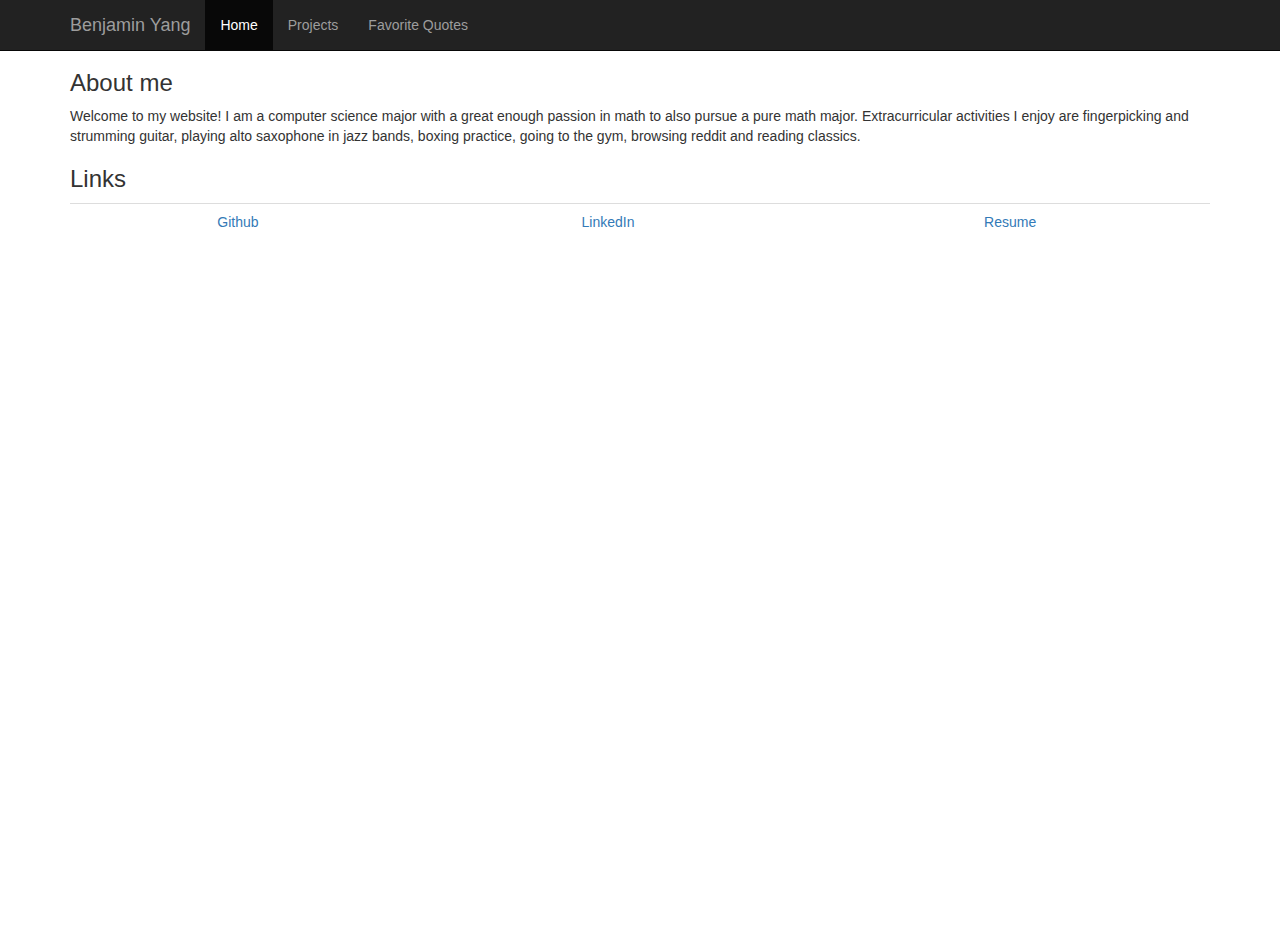
<file: index.html>
<!DOCTYPE html>
<html lang="en">
<head>
	<meta charset="utf-8">
	<meta http-equiv="X-UA-Compatible" content="IE=edge">
	<meta name="viewport" content="width=device-width, initial-scale=1">
	<meta name="author" content="Benjamin Yang">

	<title>Ben's Website</title>

	<link href="css/bootstrap.min.css" rel="stylesheet">
	<link href="css/customcss/main.css" rel="stylesheet">
</head>

<body>
	<div id="notcanvas">
		<nav class="navbar navbar-inverse navbar-fixed-top">
			<div class="container">
				<div class="navbar-header">
					<button type="button" class="navbar-toggle collapsed" data-toggle="collapse" data-target="#navbar" aria-expanded="false" aria-controls="navbar">
						<span class="sr-only">Toggle navigation</span>
						<span class="icon-bar"></span>
						<span class="icon-bar"></span>
						<span class="icon-bar"></span>
					</button>
					<a class="navbar-brand" href="">Benjamin Yang</a>
				</div>
				<div id="navbar" class="collapse navbar-collapse">
					<ul class="nav navbar-nav">
						<li class="active"><a href="">Home</a></li>
						<li><a href="projects.html">Projects</a></li>
						<li><a href="quotes.html">Favorite Quotes</a></li>
					</ul>
				</div>
			</div>
		</nav>
		<div class="container">
			<h3>About me</h3>
			<p>Welcome to my website! I am a computer science major with a great enough passion in math to also pursue a pure math major. Extracurricular activities I enjoy are fingerpicking and strumming guitar, playing alto saxophone in jazz bands, boxing practice, going to the gym, browsing reddit and reading classics.</p>
			<h3>Links</h3>
			<table class="table centerdata">
				<tbody>
					<tr>
						<td>
							<a href="https://github.com/flippedAben" target="_blank">Github</a><br>
						</td>
						<td>
							<a href="https://www.linkedin.com/in/yyangben" target="_blank">LinkedIn</a><br>				
						</td>
						<td>
							<a href="Professional_Resume.pdf" target="_blank">Resume</a><br>
						</td>
					</tr>
				</tbody>
			</table>
		</div>
	</div>
	<canvas id="canvas"></canvas>
	<script src="js/customjs/tree.js" type="text/javascript"></script>
	<!-- jquery one must come before the bootstrap one !-->
	<script src="https://ajax.googleapis.com/ajax/libs/jquery/1.11.3/jquery.min.js"></script>
	<script src="js/bootstrap.min.js"></script>
</body>
</html>
</file>
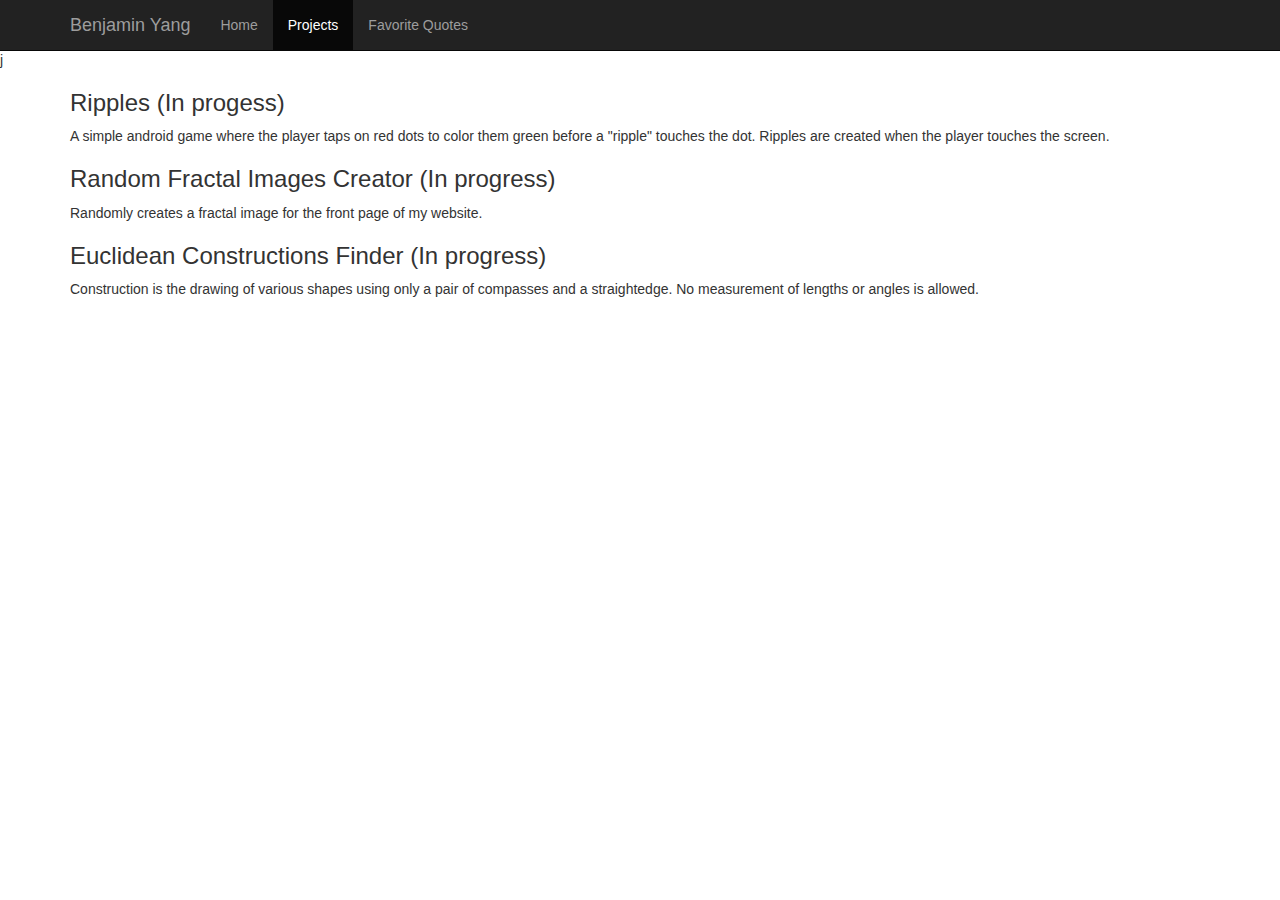
<file: projects.html>
j<!DOCTYPE html>
<html lang="en">
<head>
	<meta charset="utf-8">
	<meta http-equiv="X-UA-Compatible" content="IE=edge">
	<meta name="viewport" content="width=device-width, initial-scale=1">
	<meta name="author" content="Benjamin Yang">

	<title>Ben's Website</title>

	<link href="css/bootstrap.min.css" rel="stylesheet">
	<link href="css/customcss/main.css" rel="stylesheet">
</head>

<body>
	<nav class="navbar navbar-inverse navbar-fixed-top">
		<div class="container">
			<div class="navbar-header">
				<button type="button" class="navbar-toggle collapsed" data-toggle="collapse" data-target="#navbar" aria-expanded="false" aria-controls="navbar">
					<span class="sr-only">Toggle navigation</span>
					<span class="icon-bar"></span>
					<span class="icon-bar"></span>
					<span class="icon-bar"></span>
				</button>
				<a class="navbar-brand" href="">Benjamin Yang</a>
			</div>
			<div id="navbar" class="collapse navbar-collapse">
				<ul class="nav navbar-nav">
					<li><a href="index.html">Home</a></li>
					<li class="active"><a href="">Projects</a></li>
					<li><a href="quotes.html">Favorite Quotes</a></li>
				</ul>
			</div>
		</div>
	</nav>

	<div class="container">
		<div>
			<h3>Ripples (In progess)</h3>
			<p>
				A simple android game where the player taps on red dots to color them green before a "ripple" touches the dot. Ripples are created when the player touches the screen. <br>
			</p>
			<h3>Random Fractal Images Creator (In progress)</h3>
			<p>
				Randomly creates a fractal image for the front page of my website.
			</p>
			<h3>Euclidean Constructions Finder (In progress)</h3>
			<p>
				Construction is the drawing of various shapes using only a pair of compasses and a straightedge. No measurement of lengths or angles is allowed.
			</p>
		</div>
	</div>
	<div id="paper" class="centerpaper"></div>

	<!-- jquery one must come before the bootstrap one !-->
	<script src="https://ajax.googleapis.com/ajax/libs/jquery/1.11.3/jquery.min.js"></script>
	<script src="js/bootstrap.min.js"></script>
	<script src="js/raphael.min.js" type="text/javascript" ></script>
	<script src="js/customjs/construction.js" type="text/javascript"></script>
</body>
</html>
</file>
<file: css/customcss/main.css>
body {
	padding-top: 50px;
	overflow: hidden;
}
.centered {
	padding: 40px 15px;
	text-align: center;
}

.afternav {
	padding: 20px 15px;
}

.centerdata {
	text-align: center;
}

.centerpaper {
	text-align: center;
	padding-top: 20px;
}

canvas {
	display: block;
}
</file>
